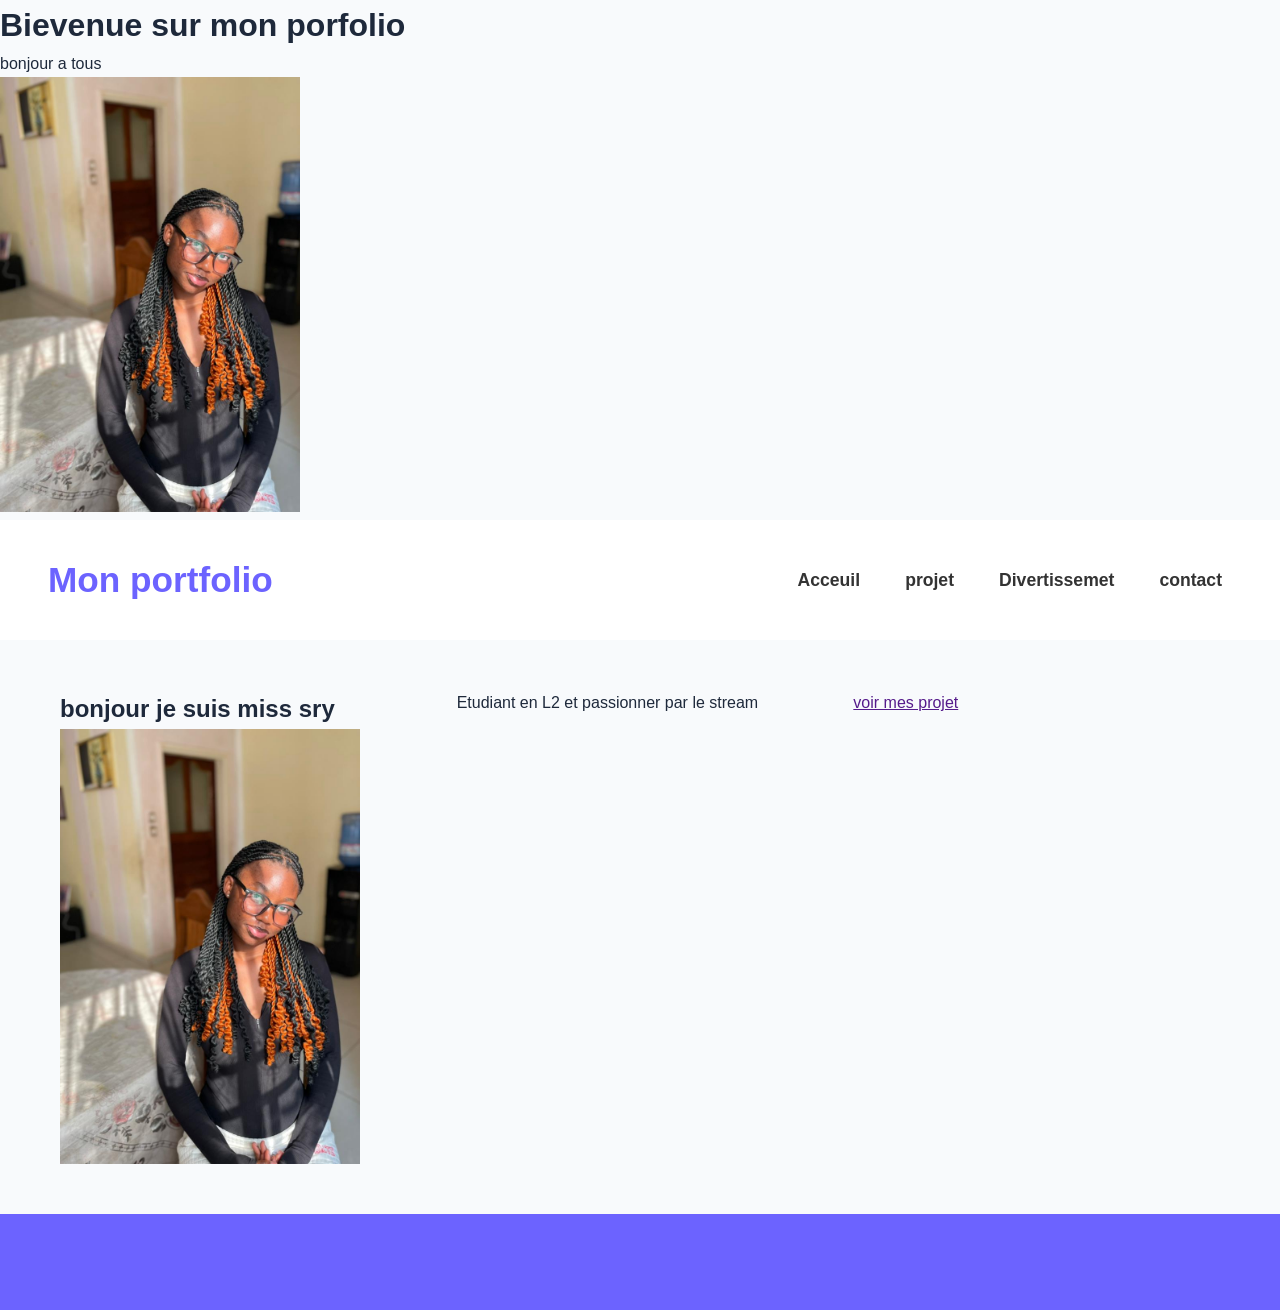
<file: projet index.html>
<!DOCTYPE html>
<html lang="en">
<head>
    <meta charset="UTF-8">
    <meta name="viewport" content="width=device-width, initial-scale=1.0">
    <title>Mon porfolio</title>
    <h1>Bievenue sur mon porfolio</h1>
    <p>bonjour a tous</p>
    <img src="sry1/Miss sry.jpg" alt="Miss sry"width="300">
    <link rel="stylesheet" href="sry1/CSS/Style.css">
</head>
<body>
    <header>
        <div>
            <a href="">Mon portfolio</a>
        </div>
        <nav>
            <ul>
                <li><a href="">Acceuil</a></li>
                <li><a href="">projet</a></li>
                <li><a href="">Divertissemet</a></li>
                <li><a href="">contact</a></li>
            </ul>
        </nav>
    </header>
    <main>
        <section>
            <div>
                <h1>bonjour je suis miss sry</h1>
                <p>Etudiant en L2 et passionner par le stream</p>
                <a href="">voir mes projet</a>
            </div>
            <div>
                <img src="sry1/Miss sry.jpg" alt="Miss sry streameuse"width="300">
            </div>
        </section>
        <section></section>
        <section></section>
    </main>
    <footer></footer>
    
</body>
</html>
</file>
<file: sry1/CSS/Style.css>
:root{
    --violet-doux: #6C63FF;
    --violet-fonce: #534edd;
    --orange-vif: #ffa726;
    --gris-tres-fonce: #333;
    --gris-fonce: #666;
    --gris-tres-clair: #f8f8f8;
    --gris-clair: #eee;
}

* {
    margin: 0;
    padding: 0;
    box-sizing: border-box;


}
body{
    background-color: var(--gris-tres-clair);
    font-family: Roboto , sans-serif;
    line-height: 1.6;
}
header{
    background-color: white;
    box-shadow: 2px 10px 10px black (0, 0, 0, 0.05);
    position: sticky;
    top: 0;
    z-index: 100;
    display: flex;
    justify-content: space-between;
    align-items:center;
    padding: 2rem 3rem;
}
header div a{
    text-decoration: none;
    font-size: 2.2rem;
    font-weight: bold;
    color: var(--violet-doux)
}

ul li{
    list-style: none;
    margin-left: 25px;
}
ul{
    display: flex;
}
ul li a{
    text-decoration: none;
    color: var(--gris-tres-fonce);
    font-weight: 600;
    font-size: 1.1rem;
    position: relative;
    padding: 10px;
}
ul li a:hover{
    color: var(--violet-doux);
}
ul li a::after{
    content: '';
    position: absolute;
    left: 0;
    bottom: 0;
    height: 3px;
    width: 0%;
    background-color: var(--violet-doux);
    transition: width 0.3s ease;
}
ul li a:hover::after{
    width: 100%;
}
a.active{
    color: var(--violet-doux);
}
a.active::after{
    width: 100%;
}

section.hero {
    display: flex ;
    justify-content: center;
    align-items: center;
    gap: 5rem;
    text-align: center;
    margin: 10rem 2rem;

}
section.hero img{
    width: 300px;
    height: 300px;
    object-fit: cover ;
    border-radius: 50% ;
    border: 8px solid var(--violet-doux)
}

section.hero h1{
    color: var(--violet-fonce);
    font-size: 4rem;
    font-weight: 700;
    margin-bottom: 1.2rem;
}
section.hero p{
    color: var(--gris-fonce);
    font-size: 1.3rem;
    margin-bottom: 1.2rem;
}
section.hero a{
    text-decoration: none;
    display: inline-block;
    background-color: var(--violet-doux);
    color: white;
    padding: 15px 30px;
    border-radius: 30px;
    text-transform: uppercase;
    letter-spacing: 1.1px;
    font-weight: 600;
    margin-top: 1rem;
    transition: background-color 0.3s ease, transform 0.2 ease ;


}
section.hero a:hover{
    background-color:var(--violet-fonce);
    transform: translateY(-3px);

}

section.APROPOS{
    width: 80%;
    max-width: 800px;
    margin: 6rem auto;
    text-align: center;
}
section h2{
    color: var(--violet-doux);
    font-size: 2.6rem;
    font-weight: 700;
    position: relative;
    text-align: center;
}
section h2::after{
    content: '';
    display: block;
    width: 60px;
    height: 4px;
    background-color: var(--violet-doux);
    margin: 1.2rem auto;
    border-radius: 2px;
}

section.APROPOS p{
    margin-bottom: 2rem;
    color: var(--gris-fonce);
    font-size: 1.3rem;
}
section.competences table{
    width: 80%;
    margin: 0 auto;
    border-collapse: collapse;
    background-color: #f0f0f0;
    box-shadow: 0.5px 15px rgba(0, 0, 0, 0.00);
    border-radius: 10px;
    overflow: hidden;
}

section.competences table th, .competences table td{
    padding: 15px;
}

section.competences table thead {
    background-color: var(--violet-doux);
    color: #fff;
    text-transform: uppercase;
}

section.competences table tbody td{
    border-bottom: 1px solid var(--gris-clair);
}

section.competences table tr:nth-child(even){
    background-color: #fdfdfd;
}

section.competences table tbody tr{
    transition: background-color 0.3s ease;
}

section.competences table tbody tr:hover{
    background-color: #f0f0f0;
}

section.competences table thead th{
    text-align: left;
}

footer{
    margin-top: 3rem;
    background-color: var(--violet-doux);
    color: white;
    padding: 3rem;
    text-align: center;
}

footer p{
    color: white;
    margin-bottom: 1.2rem;
}

footer a {
    display: inline-block;
    font-size: 1.6rem;
    color: white;
    margin: 0 10px;
    transition: color 0.3s ease;transform: 0.2s ease;
}

footer a :hover{
    color: var(--orange-vif);
    transform: translate(-3px);
}

/* --- Variables et Reset --- */
:root {
    --primary-color: #2563eb;    /* Bleu moderne */
    --secondary-color: #64748b;  /* Gris texte */
    --bg-color: #f8fafc;         /* Fond de page */
    --card-bg: #ffffff;
    --text-dark: #1e293b;
    --transition: all 0.3s ease;
}

* {
    margin: 0;
    padding: 0;
    box-sizing: border-box;
}

body {
    font-family: 'Segoe UI', Tahoma, Geneva, Verdana, sans-serif;
    background-color: var(--bg-color);
    color: var(--text-dark);
    line-height: 1.6;
}

/* --- Section Projets --- */
section {
    max-width: 1200px;
    margin: 50px auto;
    padding: 0 20px;
}

h2 {
    text-align: center;
    font-size: 2.5rem;
    margin-bottom: 40px;
    position: relative;
}

h2::after {
    content: '';
    display: block;
    width: 60px;
    height: 4px;
    background: var(--primary-color);
    margin: 10px auto;
    border-radius: 2px;
}

/* --- Grille de projets --- */
section > div {
    display: grid;
    grid-template-columns: repeat(auto-fit, minmax(300px, 1fr));
    gap: 30px;
}

/* --- Style des Cartes (Articles) --- */
article {
    background: var(--card-bg);
    border-radius: 12px;
    overflow: hidden;
    box-shadow: 0 4px 6px -1px rgba(0, 0, 0, 0.1);
    transition: var(--transition);
    display: flex;
    flex-direction: column;
}

article:hover {
    transform: translateY(-10px);
    box-shadow: 0 20px 25px -5px rgba(0, 0, 0, 0.1);
}

/* Images */
figure {
    width: 100%;
    height: 200px;
    overflow: hidden;
}

figure img {
    width: 100%;
    height: 100%;
    object-fit: cover; /* Évite de déformer l'image */
    transition: var(--transition);
}

article:hover figure img {
    scale: 1.1;
}

/* Contenu texte */
article h3 {
    padding: 20px 20px 10px;
    font-size: 1.4rem;
}

article p {
    padding: 0 20px 20px;
    color: var(--secondary-color);
    font-size: 0.95rem;
    flex-grow: 1; /* Pousse les liens vers le bas */
}

/* --- Badges (Technologies) --- */
article div:nth-of-type(1) {
    padding: 0 20px 15px;
}

article span {
    display: inline-block;
    background: #e2e8f0;
    color: #475569;
    padding: 4px 12px;
    border-radius: 20px;
    font-size: 0.75rem;
    font-weight: bold;
    margin-right: 5px;
    margin-bottom: 5px;
    text-transform: uppercase;
}

/* --- Boutons (Code & Démo) --- */
article div:last-of-type {
    display: flex;
    border-top: 1px solid #f1f5f9;
}

article div:last-of-type a {
    flex: 1;
    text-align: center;
    padding: 15px;
    text-decoration: none;
    color: var(--primary-color);
    font-weight: 600;
    font-size: 0.9rem;
    transition: var(--transition);
}

article div:last-of-type a:first-child {
    border-right: 1px solid #f1f5f9;
}

article div:last-of-type a:hover {
    background-color: var(--primary-color);
    color: white;
}

/* --- SECTION PASSIONS --- */
.passions-container-bento {
    padding: 60px 20px;
    background: linear-gradient(135deg, #0f0f0f 0%, #3d1a3a 70%, #0f0f0f 100%);
    min-height: 100vh;
}

.bento-grid-passions {
    display: grid;
    grid-template-columns: repeat(4, 1fr);
    grid-auto-rows: 250px;
    gap: 20px;
    max-width: 1200px;
    margin: 0 auto;
}

/* GAMING : Prend les 3 premières colonnes en haut (très large) */
.passion-gaming {
    grid-column: span 3;
    grid-row: span 1;
}

/* BASEBALL : Prend 2 rangées en hauteur sur la dernière colonne */
.passion-baseball {
    grid-column: span 1;
    grid-row: span 2;
}

/* MODE : Un carré en bas à gauche */
.passion-fashion {
    grid-column: span 1;
    grid-row: span 1;
}

/* CUISINE : S'étale sur 2 colonnes en bas au centre */
.passion-cook {
    grid-column: span 2;
    grid-row: span 1;
}

/* Style commun aux items Passions */
.passions-container-bento .bento-item {
    position: relative;
    border-radius: 24px;
    overflow: hidden;
    background: rgba(255, 255, 255, 0.03);
    border: 1px solid rgba(255, 255, 255, 0.1);
    transition: transform 0.5s cubic-bezier(0.23, 1, 0.32, 1);
}

.passions-container-bento .bento-item img {
    width: 100%;
    height: 100%;
    object-fit: cover;
    filter: brightness(0.6);
}

.passions-container-bento .bento-overlay {
    position: absolute;
    inset: 0;
    padding: 25px;
    display: flex;
    flex-direction: column;
    justify-content: flex-end;
    background: linear-gradient(to top, rgba(0,0,0,0.85) 0%, transparent 100%);
    color: #fff;
}

.card-badge.red {
    background: #ff2e63; /* Un rouge-rose plus dynamique */
    color: white;
    padding: 5px 14px;
    border-radius: 10px;
    font-size: 0.75rem;
    font-weight: bold;
    align-self: flex-start;
    margin-bottom: 12px;
    text-transform: uppercase;
}



/* --- SECTION DIVERTISSEMENTS --- */
.divertissement-container {
    padding: 60px 20px;
    background: #0a0a0a; /* Fond plus sombre pour l'ambiance horreur/manga */
    min-height: 100vh;
}

.bento-grid {
    display: grid;
    grid-template-columns: repeat(3, 1fr);
    grid-auto-rows: 300px;
    gap: 25px;
    max-width: 1200px;
    margin: 0 auto;
}

/* MANGA : Large en haut pour le format vidéo */
.anime-card {
    grid-column: span 2;
    grid-row: span 1;
}

/* LECTURE : Vertical sur le côté */
.library-card {
    grid-column: span 1;
    grid-row: span 2;
}

/* HORREUR : Prend la place restante en bas */
.horror-card {
    grid-column: span 2;
    grid-row: span 1;
}

/* Style des vidéos et images Divertissements */
.divertissement-container .bento-item video,
.divertissement-container .bento-item img {
    width: 100%;
    height: 100%;
    object-fit: cover;
    filter: grayscale(20%) brightness(0.7);
}

.divertissement-container .card-badge {
    background: rgba(255, 255, 255, 0.2);
    backdrop-filter: blur(5px);
    border: 1px solid rgba(255, 255, 255, 0.3);
    padding: 5px 15px;
    border-radius: 20px;
    font-size: 0.8rem;
}
</file>
